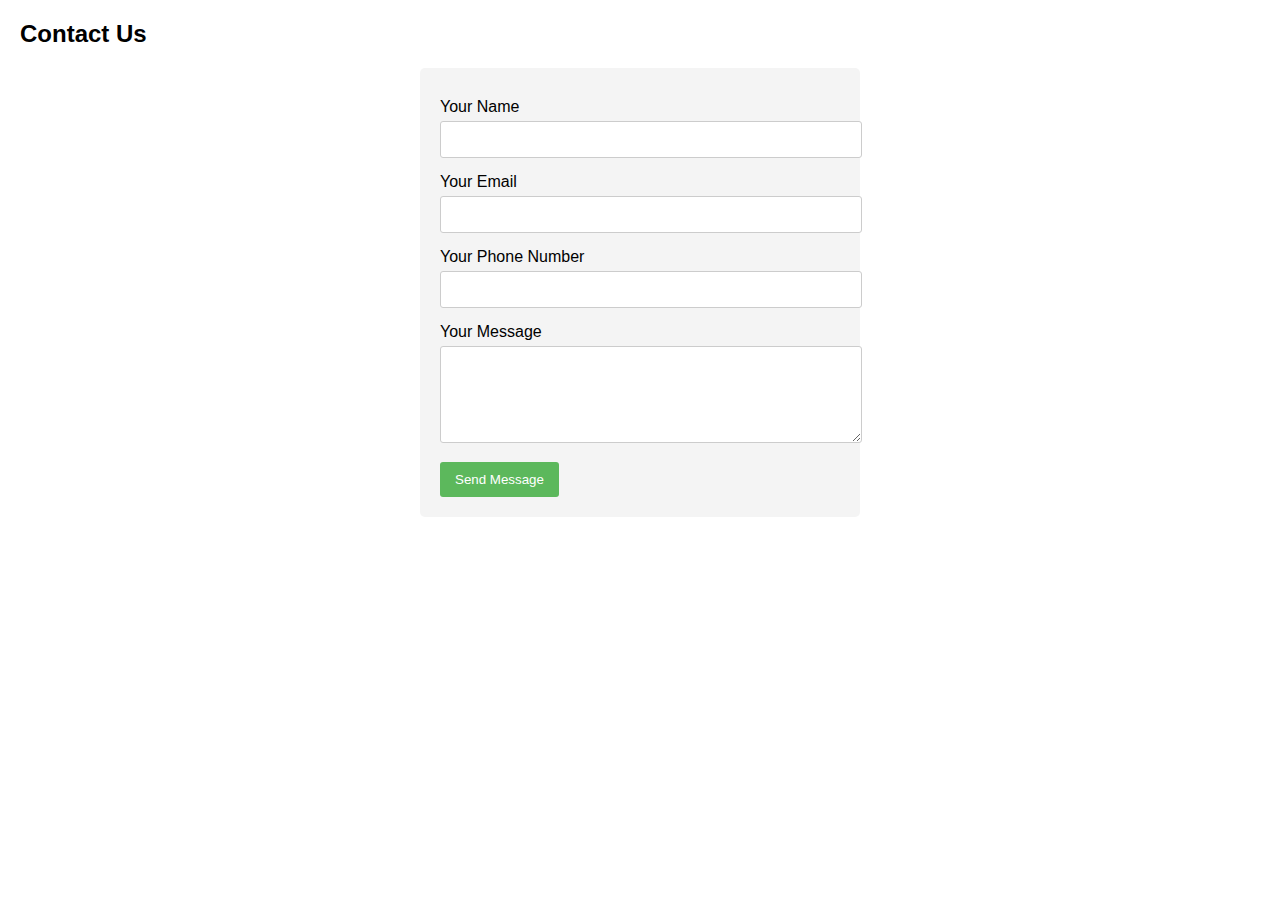
<file: Dad NRI/text.html>
<!DOCTYPE html>
<html lang="en">
<head>
  <meta charset="UTF-8">
  <meta name="viewport" content="width=device-width, initial-scale=1.0">
  <title>Contact Us</title>
  <style>
    body { font-family: Arial, sans-serif; margin: 20px; }
    .contact-form { max-width: 400px; margin: auto; padding: 20px; background-color: #f4f4f4; border-radius: 5px; }
    .contact-form input, .contact-form textarea { width: 100%; padding: 10px; margin: 5px 0 15px; border-radius: 3px; border: 1px solid #ccc; }
    .contact-form button { padding: 10px 15px; background-color: #5cb85c; border: none; color: white; border-radius: 3px; cursor: pointer; }
    .success-message { color: green; font-weight: bold; }
    .error { color: red; margin-bottom: 10px; }
  </style>
</head>
<body>

  <h2>Contact Us</h2>
  
  <form id="contactForm" class="contact-form" action="send_mail.php" method="POST">
    <div id="error" class="error"></div>
    
    <label for="name">Your Name</label>
    <input type="text" id="name" name="name" required>

    <label for="email">Your Email</label>
    <input type="email" id="email" name="email" required>

    <label for="phone">Your Phone Number</label>
    <input type="tel" id="phone" name="phone" pattern="[0-9]{10}" required>
    <!-- You can customize the pattern according to your country’s phone number format -->

    <label for="message">Your Message</label>
    <textarea id="message" name="message" rows="5" required></textarea>

    <button type="submit">Send Message</button>
  </form>

  <p id="successMessage" class="success-message" style="display: none;">Your message was sent successfully!</p>

  <script>
    document.getElementById('contactForm').addEventListener('submit', function (event) {
      event.preventDefault(); // Prevent the form from submitting the normal way

      // Get form values
      var name = document.getElementById('name').value;
      var email = document.getElementById('email').value;
      var phone = document.getElementById('phone').value;
      var message = document.getElementById('message').value;

      var errorElement = document.getElementById('error');
      errorElement.innerHTML = '';

      // Validate inputs
      if (name === '' || email === '' || phone === '' || message === '') {
        errorElement.innerHTML = 'All fields are required!';
        return;
      }

      if (!validateEmail(email)) {
        errorElement.innerHTML = 'Please enter a valid email address!';
        return;
      }

      if (!validatePhone(phone)) {
        errorElement.innerHTML = 'Please enter a valid phone number!';
        return;
      }

      // Simulate form submission to backend (you would normally use AJAX or send it to PHP)
      // For now, we show a success message
      document.getElementById('successMessage').style.display = 'block';

      // Reset the form fields
      document.getElementById('contactForm').reset();
    });

    function validateEmail(email) {
      var re = /^[^\s@]+@[^\s@]+\.[^\s@]+$/;
      return re.test(String(email).toLowerCase());
    }

    function validatePhone(phone) {
      // Basic validation for 10 digits (can be customized)
      return /^\d{10}$/.test(phone);
    }
  </script>

</body>
</html>
</file>
